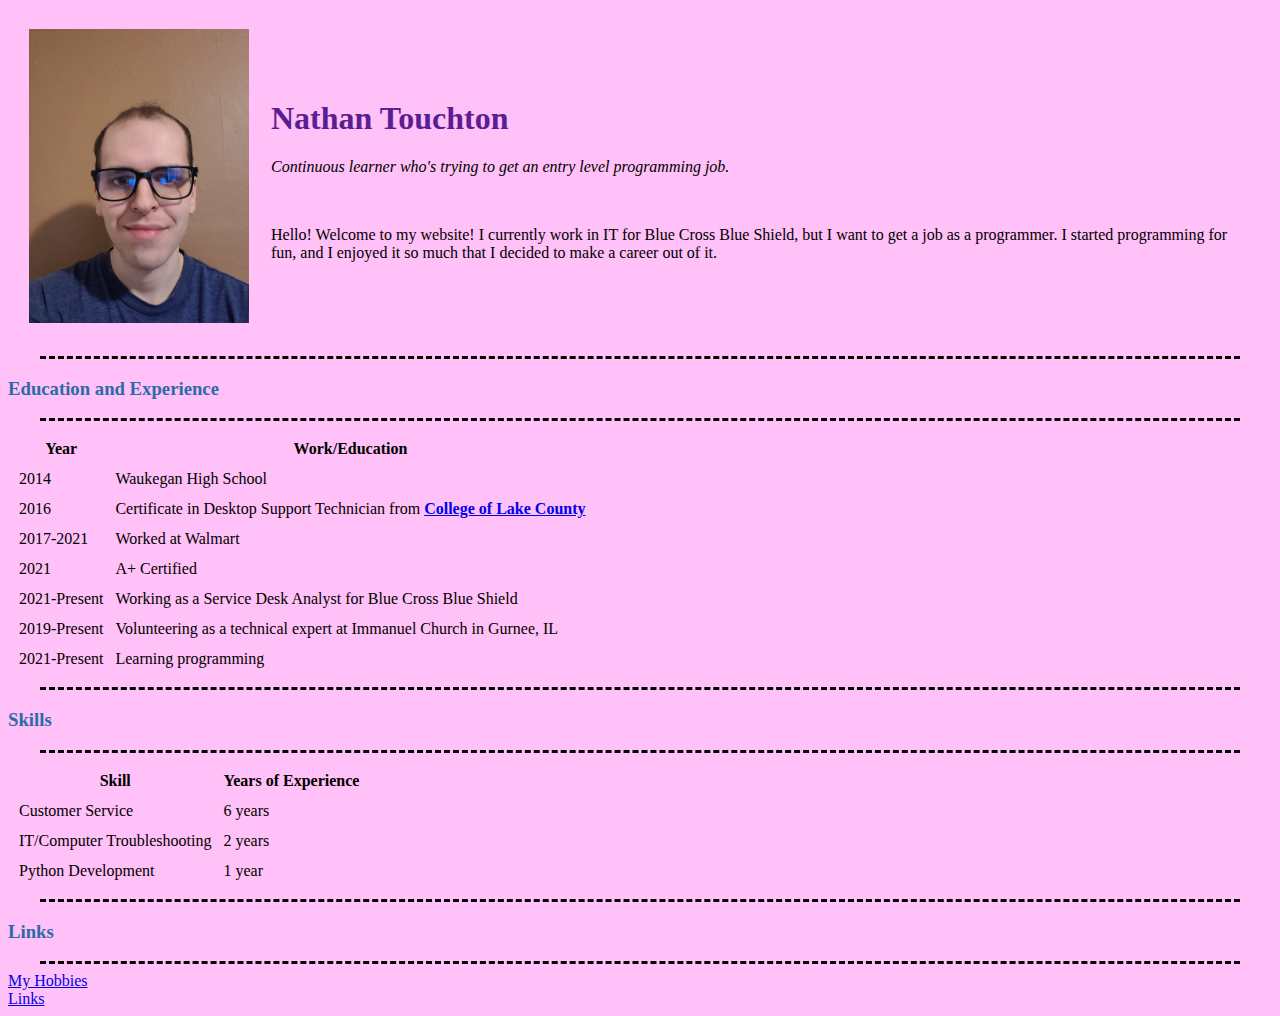
<file: index.html>
<!DOCTYPE html>
<html lang="en">
<head>
    <meta charset="UTF-8">
    <meta http-equiv="X-UA-Compatible" content="IE=edge">
    <meta name="viewport" content="width=device-width, initial-scale=1.0">
    <title>Nathan's Personal Site</title>
    <link rel="stylesheet" href="css/styles.css">
</head>
<body>
    <table cellspacing="20">
        <tr>
            <td><img src="images/nathan.jpg" alt="Nathan" height="294" width="220"></td>
            <td>
                <h1>Nathan Touchton</h1>
                <p><em>Continuous learner who's trying to get an entry level programming job.</em></p>
                <br>
                <p>Hello! Welcome to my website! I currently work in IT for Blue Cross Blue Shield, but I want to get a job as a programmer. I started programming for fun, and I enjoyed it so much that I decided to make a career out of it.</p>
            </td>
        </tr>
    </table>
    <hr>
    <h3>Education and Experience</h3>
    <hr>
    <table cellspacing="10">
        <thead>
            <tr>
                <th>Year</th>
                <th>Work/Education</th>
            </tr>
        </thead>
        <tbody>
            <tr>
                <td>2014</td>
                <td>Waukegan High School</td>
            </tr>
            <tr>
                <td>2016</td>
                <td>Certificate in Desktop Support Technician from <strong><a href="https://www.clcillinois.edu/" target="_blank">College of Lake County</a></strong></td>
            </tr>
            <tr>
                <td>2017-2021</td>
                <td>Worked at Walmart</td>
            </tr>
            <tr>
                <td>2021</td>
                <td>A+ Certified</td>
            </tr>
            <tr>
                <td>2021-Present</td>
                <td>Working as a Service Desk Analyst for Blue Cross Blue Shield</td>
            </tr>
            <tr>
                <td>2019-Present</td>
                <td>Volunteering as a technical expert at Immanuel Church in Gurnee, IL</td>
            </tr>
            <tr>
                <td>2021-Present</td>
                <td>Learning programming</td>
            </tr>
        </tbody>
    </table>
    <hr>
    <h3>Skills</h3>
    <hr>
    <table cellspacing="10">
        <thead>
            <tr>
                <th>Skill</th>
                <th>Years of Experience</th>
            </tr>
        </thead>
        <tbody>
            <tr>
                <td>Customer Service</td>
                <td>6 years</td>
            </tr>
            <tr>
                <td>IT/Computer Troubleshooting</td>
                <td>2 years</td>
            </tr>
            <tr>
                <td>Python Development</td>
                <td>1 year</td>
            </tr>
        </tbody>
    </table>
    <hr>
    <h3>Links</h3>
    <hr>
    <a href="hobbies.html">My Hobbies</a>
    <br>
    <a href="links.html">Links</a>
</body>
</html>
</file>
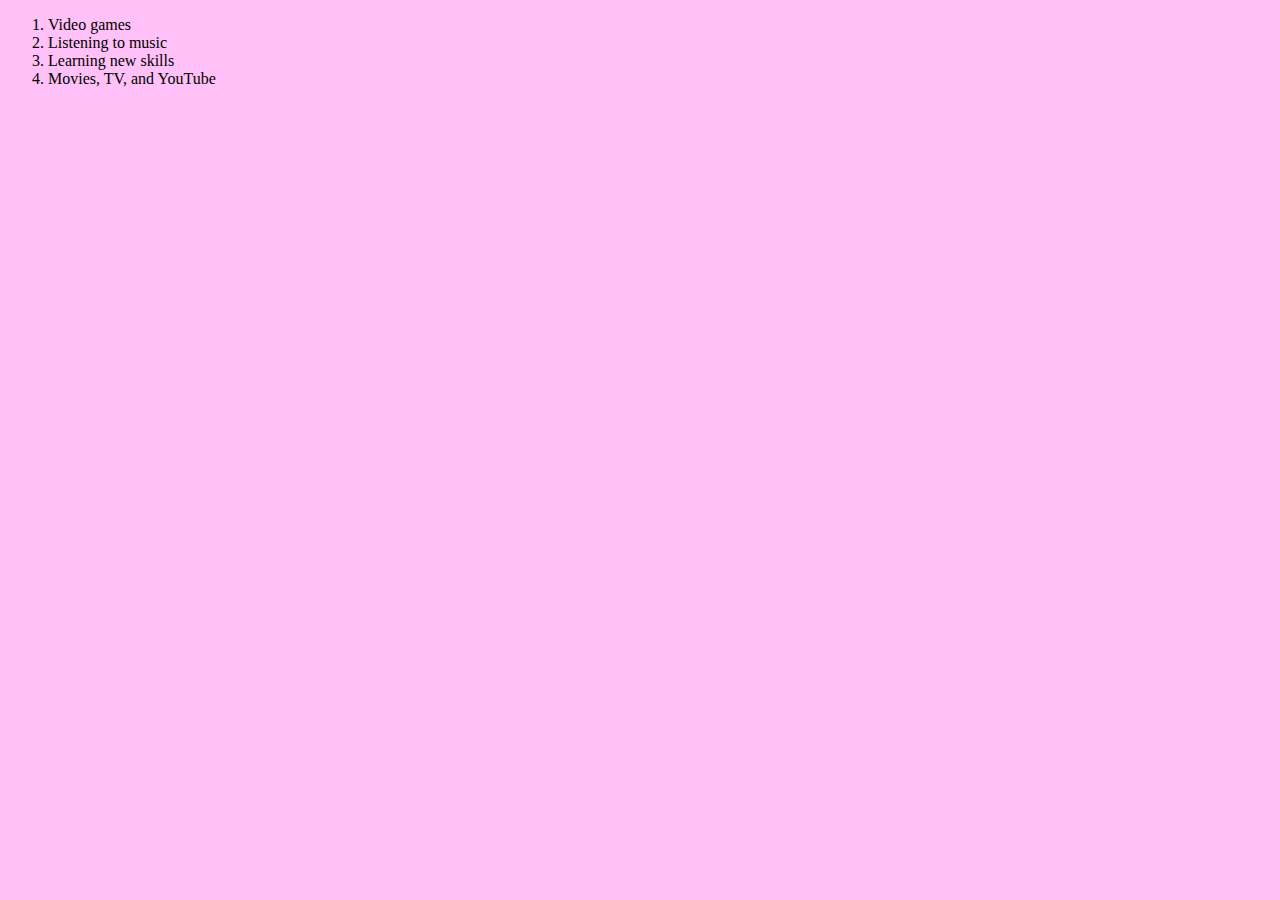
<file: hobbies.html>
<!DOCTYPE html>
<html lang="en">
<head>
    <meta charset="UTF-8">
    <meta http-equiv="X-UA-Compatible" content="IE=edge">
    <meta name="viewport" content="width=device-width, initial-scale=1.0">
    <title>My Hobbies</title>
    <link rel="stylesheet" href="css/styles.css">
</head>
<body>
    <ol>
        <li>Video games</li>
        <li>Listening to music</li>
        <li>Learning new skills</li>
        <li>Movies, TV, and YouTube</li>
    </ol>
</body>
</html>
</file>
<file: css/styles.css>
body {
    background-color: rgb(255, 193, 247);
}
hr {
    color: black;
    border-style: dashed none none;
    border-width: 3px;
    width: 95%;
}
h3 {
    color: rgb(42, 107, 168);
}
h1 {
    color: rgb(90, 30, 146);
}
</file>
